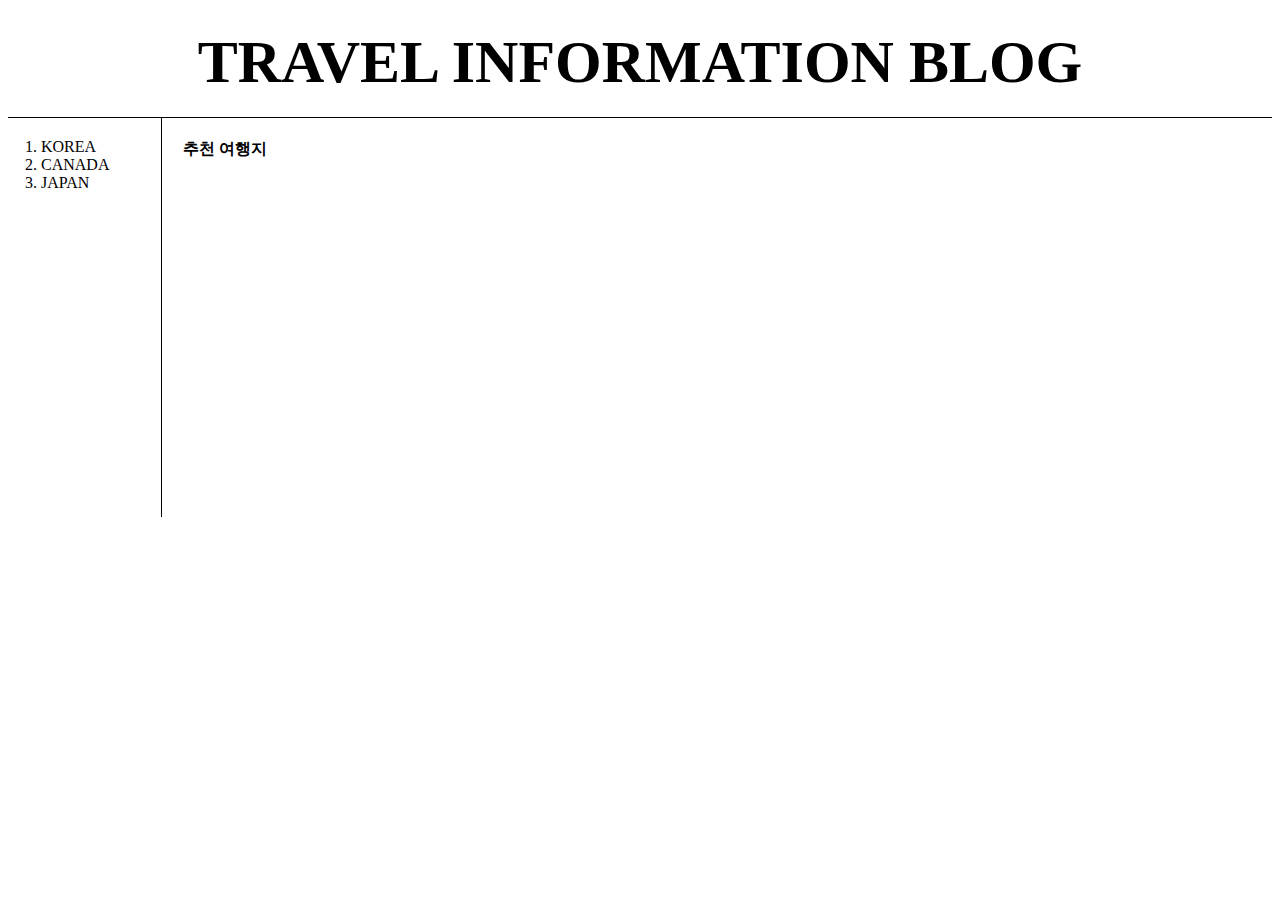
<file: index.html>
<!doctype html>
<html>
<head>
  <title>WELCOME</title>
  <meta charset="utf-8">
  <link rel="stylesheet" href="style.css">
	<!-- Global site tag (gtag.js) - Google Analytics -->
<script async src="https://www.googletagmanager.com/gtag/js?id=G-YMNBYC2HED"></script>
<script>
	window.dataLayer = window.dataLayer || [];
	function gtag(){dataLayer.push(arguments);}
	gtag('js', new Date());

	gtag('config', 'G-YMNBYC2HED');
</script>
</head>
<body>
<h1><a href="index.html">TRAVEL INFORMATION BLOG</a></h1>

<div id="grid">
 <ol>
	<li><a href="1.html">KOREA</a></li>
	<li><a href="2.html">CANADA</a></li>
	<li><a href="3.html">JAPAN</a></li>
</ol>
  <div id="article">
    <P>
    <h4>추천 여행지</h4>
    </P>
    <p>
    	<iframe width="560" height="315" src="https://www.youtube.com/embed/3P1CnWI62Ik" frameborder="0" allow="accelerometer; autoplay; clipboard-write; encrypted-media; gyroscope; picture-in-picture" allowfullscreen></iframe>
    </p>
  <div>
</div>
<p>
	<div id="disqus_thread"></div>
	<script>
	    /**
	    *  RECOMMENDED CONFIGURATION VARIABLES: EDIT AND UNCOMMENT THE SECTION BELOW TO INSERT DYNAMIC VALUES FROM YOUR PLATFORM OR CMS.
	    *  LEARN WHY DEFINING THESE VARIABLES IS IMPORTANT: https://disqus.com/admin/universalcode/#configuration-variables    */
	    /*
	    var disqus_config = function () {
	    this.page.url = PAGE_URL;  // Replace PAGE_URL with your page's canonical URL variable
	    this.page.identifier = PAGE_IDENTIFIER; // Replace PAGE_IDENTIFIER with your page's unique identifier variable
	    };
	    */
	    (function() { // DON'T EDIT BELOW THIS LINE
	    var d = document, s = d.createElement('script');
	    s.src = 'https://travel-tetislwdzz.disqus.com/embed.js';
	    s.setAttribute('data-timestamp', +new Date());
	    (d.head || d.body).appendChild(s);
	    })();
	</script>
	<noscript>Please enable JavaScript to view the <a href="https://disqus.com/?ref_noscript">comments powered by Disqus.</a></noscript>
</p>
<!--Start of Tawk.to Script-->
<script type="text/javascript">
var Tawk_API=Tawk_API||{}, Tawk_LoadStart=new Date();
(function(){
var s1=document.createElement("script"),s0=document.getElementsByTagName("script")[0];
s1.async=true;
s1.src='https://embed.tawk.to/601dfeb6c31c9117cb765855/1etqiluun';
s1.charset='UTF-8';
s1.setAttribute('crossorigin','*');
s0.parentNode.insertBefore(s1,s0);
})();
</script>
<!--End of Tawk.to Script-->
</body>
</html>
</file>
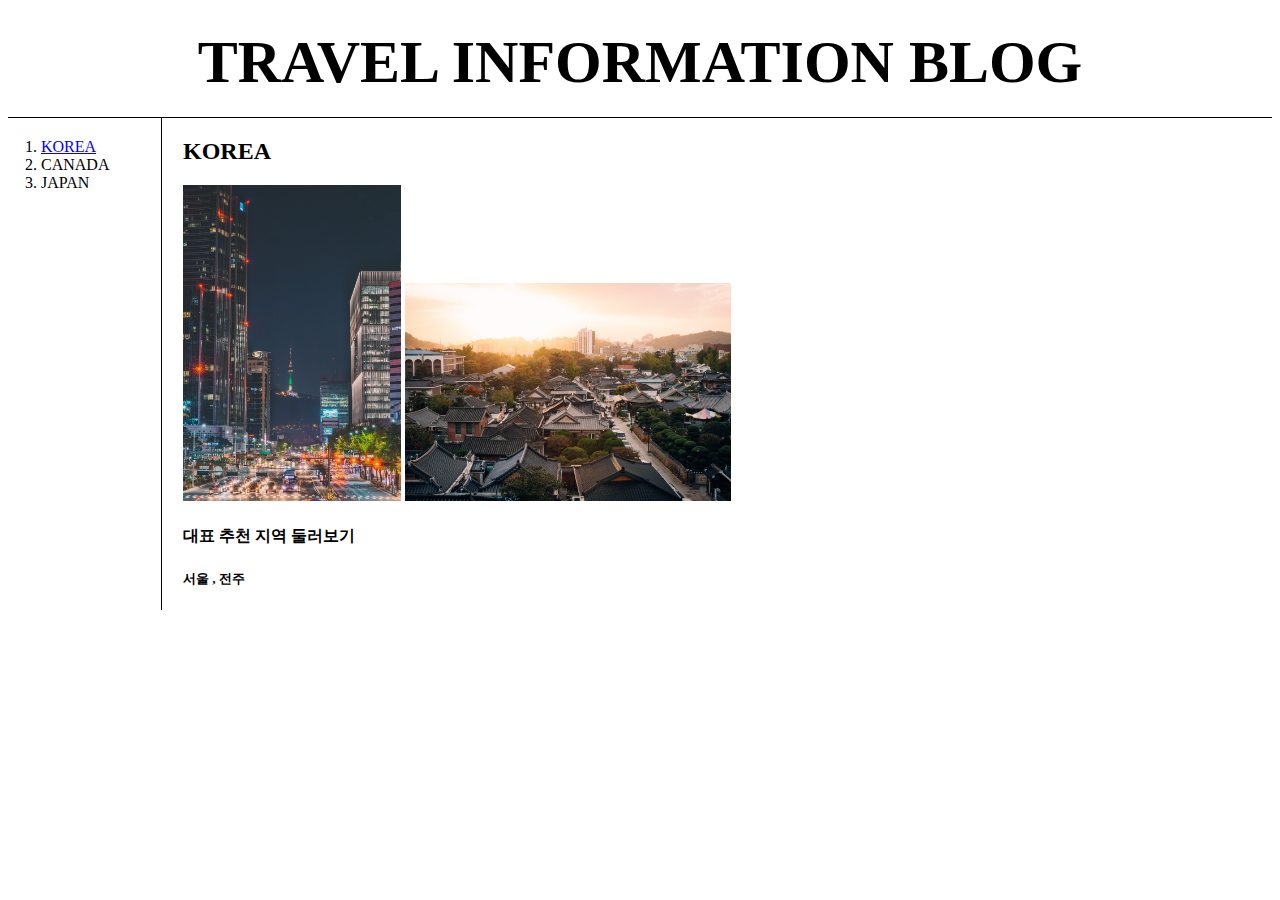
<file: 1.html>
<!doctype html>
<html>
<head>
  <title>WELCOME</title>
  <meta charset="utf-8">
  <link rel="stylesheet" href="style.css">
	<!-- Global site tag (gtag.js) - Google Analytics -->
<script async src="https://www.googletagmanager.com/gtag/js?id=G-YMNBYC2HED"></script>
<script>
	window.dataLayer = window.dataLayer || [];
	function gtag(){dataLayer.push(arguments);}
	gtag('js', new Date());

	gtag('config', 'G-YMNBYC2HED');
</script>
</head>
<body>
<h1><a href="index.html">TRAVEL INFORMATION BLOG</a></H1>
  <div id="grid">

<ol>
	<li><a href="1.html" style="color:blue; text-decoration:underline">KOREA</a></li>
	<li><a href="2.html">CANADA</a></li>
	<li><a href="3.html">JAPAN</a></li>
</ol>
 <div id="article">
<h2>KOREA</h2>
<P>
<img src="korea1.jpg" width="20%"> <img src="korea2.jpg" width="30%">
</P>
<p>
	<h4>대표 추천 지역 둘러보기</h4>
</p>
<p>
		<h5>서울 , 전주	</h5>
</p>
<p>
	<div id="disqus_thread"></div>
	<script>
	    /**
	    *  RECOMMENDED CONFIGURATION VARIABLES: EDIT AND UNCOMMENT THE SECTION BELOW TO INSERT DYNAMIC VALUES FROM YOUR PLATFORM OR CMS.
	    *  LEARN WHY DEFINING THESE VARIABLES IS IMPORTANT: https://disqus.com/admin/universalcode/#configuration-variables    */
	    /*
	    var disqus_config = function () {
	    this.page.url = PAGE_URL;  // Replace PAGE_URL with your page's canonical URL variable
	    this.page.identifier = PAGE_IDENTIFIER; // Replace PAGE_IDENTIFIER with your page's unique identifier variable
	    };
	    */
	    (function() { // DON'T EDIT BELOW THIS LINE
	    var d = document, s = d.createElement('script');
	    s.src = 'https://travel-tetislwdzz.disqus.com/embed.js';
	    s.setAttribute('data-timestamp', +new Date());
	    (d.head || d.body).appendChild(s);
	    })();
	</script>
	<noscript>Please enable JavaScript to view the <a href="https://disqus.com/?ref_noscript">comments powered by Disqus.</a></noscript>
</p>
</body>
</html>
</file>
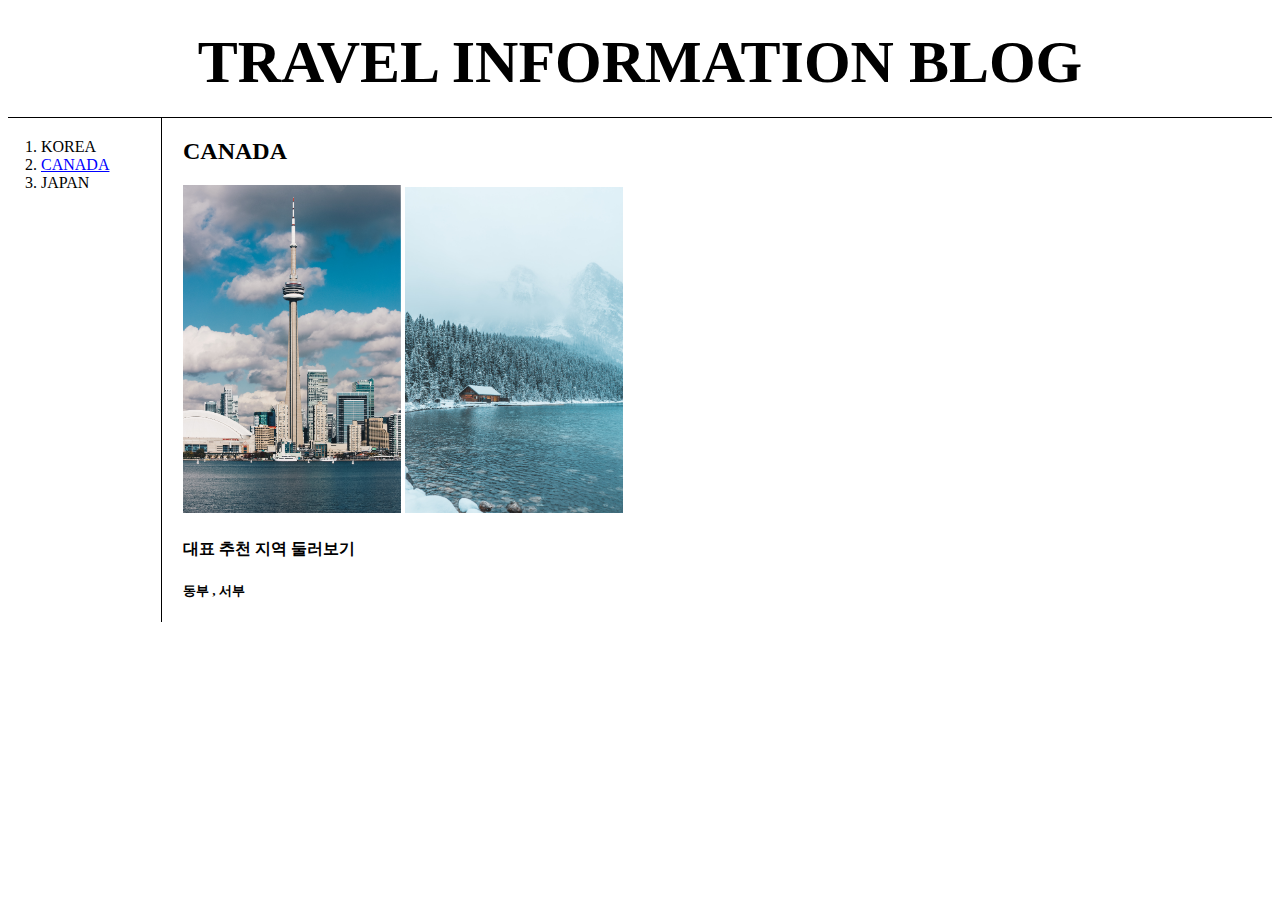
<file: 2.html>
<!doctype html>
<html>
<head>
  <title>WELCOME</title>
  <meta charset="utf-8">
  <link rel="stylesheet" href="style.css">
	<!-- Global site tag (gtag.js) - Google Analytics -->
<script async src="https://www.googletagmanager.com/gtag/js?id=G-YMNBYC2HED"></script>
<script>
	window.dataLayer = window.dataLayer || [];
	function gtag(){dataLayer.push(arguments);}
	gtag('js', new Date());

	gtag('config', 'G-YMNBYC2HED');
</script>
</head>
<body>
<h1><a href="index.html">TRAVEL INFORMATION BLOG</a></H1>
<div id="grid">
<ol>
	<li><a href="1.html">KOREA</a></li>
	<li><a href="2.html" style="color:blue; text-decoration:underline">CANADA</a></li>
	<li><a href="3.html">JAPAN</a></li>
</ol>
<div id="article">
<h2>CANADA</h2>
<P>
	<img src="canada1.jpg" width="20%">   <img src="canada2.jpg" width="20%">
</P>
<p>
<h4>대표 추천 지역 둘러보기</h4>
</p>
<p>
		<h5> 동부 , 서부	</h5>
</p>
<P>
<div id="disqus_thread"></div>
<script>
    /**
    *  RECOMMENDED CONFIGURATION VARIABLES: EDIT AND UNCOMMENT THE SECTION BELOW TO INSERT DYNAMIC VALUES FROM YOUR PLATFORM OR CMS.
    *  LEARN WHY DEFINING THESE VARIABLES IS IMPORTANT: https://disqus.com/admin/universalcode/#configuration-variables    */
    /*
    var disqus_config = function () {
    this.page.url = PAGE_URL;  // Replace PAGE_URL with your page's canonical URL variable
    this.page.identifier = PAGE_IDENTIFIER; // Replace PAGE_IDENTIFIER with your page's unique identifier variable
    };
    */
    (function() { // DON'T EDIT BELOW THIS LINE
    var d = document, s = d.createElement('script');
    s.src = 'https://travel-tetislwdzz.disqus.com/embed.js';
    s.setAttribute('data-timestamp', +new Date());
    (d.head || d.body).appendChild(s);
    })();
</script>
<noscript>Please enable JavaScript to view the <a href="https://disqus.com/?ref_noscript">comments powered by Disqus.</a></noscript>
</p>
</body>
</html>
</file>
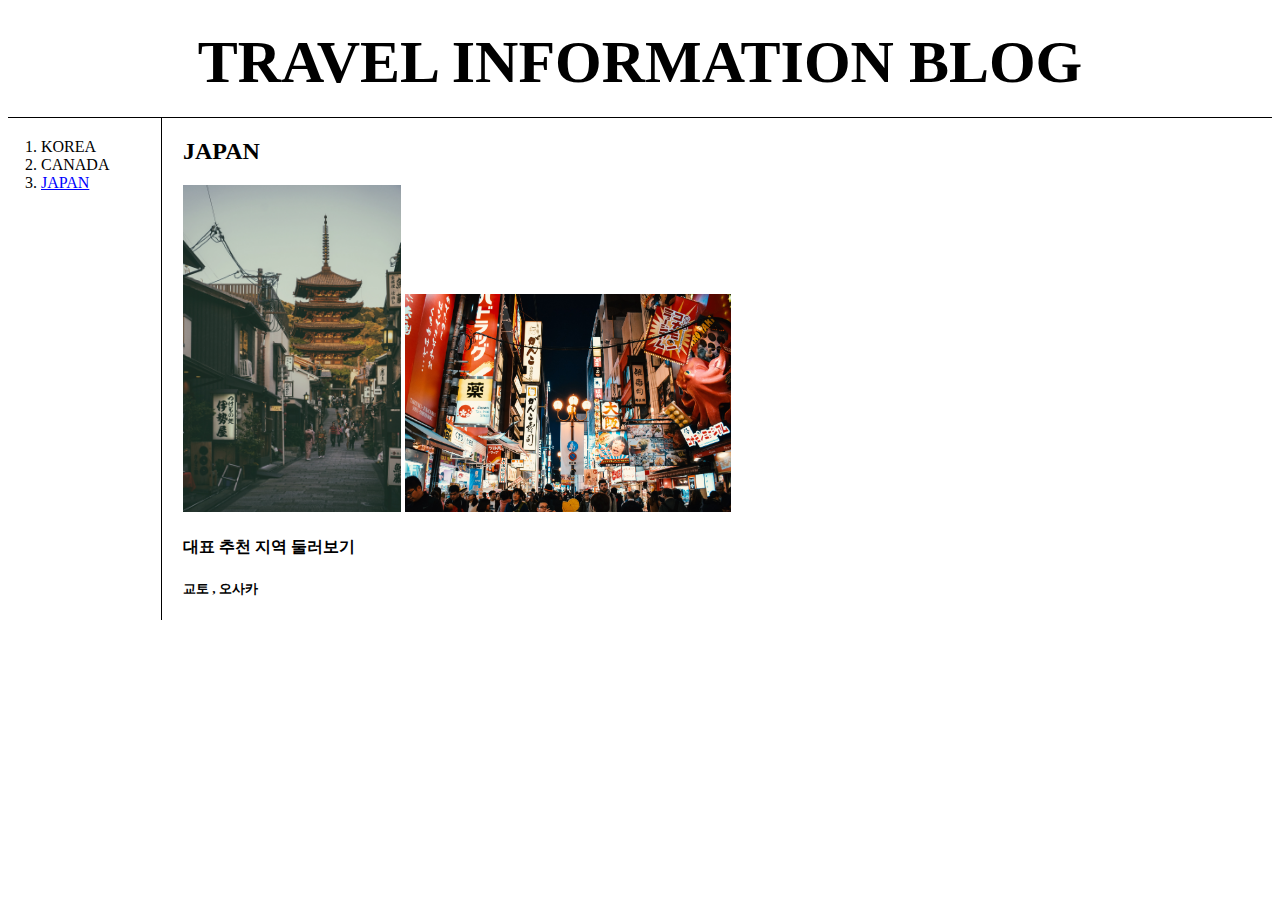
<file: 3.html>
<!doctype html>
<html>
<head>
  <title>WELCOME</title>
  <meta charset="utf-8">
  <link rel="stylesheet" href="style.css">
	<!-- Global site tag (gtag.js) - Google Analytics -->
<script async src="https://www.googletagmanager.com/gtag/js?id=G-YMNBYC2HED"></script>
<script>
	window.dataLayer = window.dataLayer || [];
	function gtag(){dataLayer.push(arguments);}
	gtag('js', new Date());

	gtag('config', 'G-YMNBYC2HED');
</script>
</head>
<body>
<h1><a href="index.html">TRAVEL INFORMATION BLOG</a></H1>
<div id="grid">

<ol>
	<li><a href="1.html">KOREA</a></li>
	<li><a href="2.html">CANADA</a></li>
	<li><a href="3.html" style="color:blue; text-decoration:underline">JAPAN</a></li>
</ol>
<div id="article">
<h2>JAPAN</h2>
<P>
 <img src="japan2.jpg" width="20%"> <img src="japan1.jpg" width="30%">
</P>
<p>
 <h4>대표 추천 지역 둘러보기</h4>
</p>
<p>
    <h5>교토 , 오사카</h5>
</p>
<p>
	<div id="disqus_thread"></div>
	<script>
	    /**
	    *  RECOMMENDED CONFIGURATION VARIABLES: EDIT AND UNCOMMENT THE SECTION BELOW TO INSERT DYNAMIC VALUES FROM YOUR PLATFORM OR CMS.
	    *  LEARN WHY DEFINING THESE VARIABLES IS IMPORTANT: https://disqus.com/admin/universalcode/#configuration-variables    */
	    /*
	    var disqus_config = function () {
	    this.page.url = PAGE_URL;  // Replace PAGE_URL with your page's canonical URL variable
	    this.page.identifier = PAGE_IDENTIFIER; // Replace PAGE_IDENTIFIER with your page's unique identifier variable
	    };
	    */
	    (function() { // DON'T EDIT BELOW THIS LINE
	    var d = document, s = d.createElement('script');
	    s.src = 'https://travel-tetislwdzz.disqus.com/embed.js';
	    s.setAttribute('data-timestamp', +new Date());
	    (d.head || d.body).appendChild(s);
	    })();
	</script>
	<noscript>Please enable JavaScript to view the <a href="https://disqus.com/?ref_noscript">comments powered by Disqus.</a></noscript>
</p>
</body>
</html>
</file>
<file: style.css>
<style>
	body{
		margin:0;
	}
	a {
		color:black;
		text-decoration: none;
	}
	h1{
		font-size:60px;
		text-align: center;
		border-bottom:1px solid black;
		margin:0;
		padding:20px
	}
	ol{
		border-right:1px solid black;
		width:100px;
		margin:0;
		padding:20px;
	}
	#grid{
	display: grid;
	grid-template-columns: 150px 1fr;
}
#grid ol{
	padding-left:33px;
}
#grid #article{
	padding-left:25px;
}
@media(max-width:900px){
	#grid{
		 display: block;
	 }
	ol{
		border-right:none;
	 }
	 h1{
		 border-bottom: none;
	 }
}
</style>
</file>
